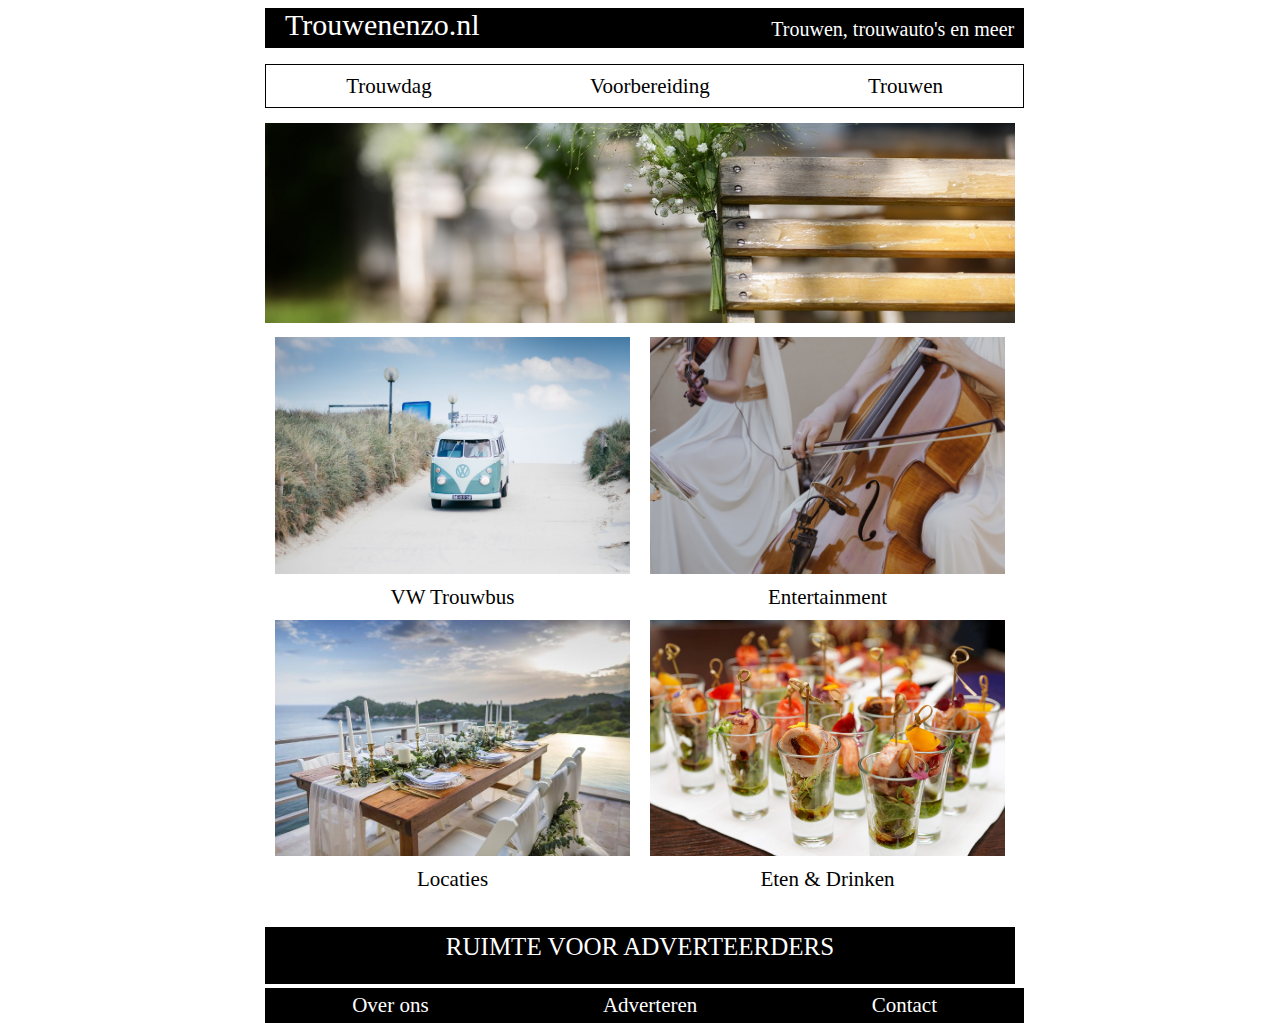
<file: Trouwen&zo/TenZ.html>
<!DOCTYPE html>
<html>

<head>
    <meta name="viewport" content="width=device-width, initial-scale=1">
    <title>Trouwen & Zo</title>
</head>
<link rel="stylesheet" href="/Trouwen&zo/TenZ.css">

<body>

    <div class="container">

        <header class="top-bar">
            <div><a class="top-1" href="http://127.0.0.1:5500/Trouwen&zo/TenZ.html">Trouwenenzo.nl </a></div>
            <div class="top-2">Trouwen, trouwauto's en meer</div>
        </header>

        <nav class="nav-bar">

            <ul>
                <div class="dropdown-menu">
                    <li class="dropdown">
                        <a href="javascript:void(0)" class="dropbtn">Trouwdag</a>
                        <div class="dropdown-content">

                            <a href="#link1">Bruidsjurk</a>
                            <a href="#link2">Locatie</a>
                            <a href="#link3">Ringen</a>
                            <a href="#link4">Trouwauto</a>
                            <a href="#link5">Trouwkaart</a>
                            <a href="#link6">Bruidstaart</a>
                            <a href="#link7">Eten & Drinken</a>
                            <a href="#link8">Entertainment</a>
                        </div>
                    </li>

                    <li class="dropdown">
                        <a href="javascript:void(0)" class="dropbtn">Voorbereiding</a>
                        <div class="dropdown-content">

                            <a href="#link1">Planning</a>
                            <a href="#link2">Uitnodigingen</a>
                            <a href="#link3">Vrijgezellenfeest</a>
                        </div>
                    </li>

                    <li class="dropdown">
                        <a href="javascript:void(0)" class="dropbtn">Trouwen</a>

                        <div class="dropdown-content">

                            <a href="http://127.0.0.1:5500/Trouwen&zo/Trouwen/TenZ-trouwen.html">Wat is dat?</a>
                            <a href="#link2">Hoe werkt dat?</a>
                            <a href="#link3">Kosten</a>
                        </div>
                    </li>
                </div>
            </ul>
        </nav>
        <main>

            <section class="omslag1">
                <img class="omslagfoto" src="/Trouwen&zo/Fotos/T&Z Omslagfoto.jpg" alt="Omslagfoto">

            </section>

            <section class="gallery">

                <div class="gallery-1">
                    <div class="pic-1">
                        <a href="http://127.0.0.1:5500/Trouwen&zo/Trouwauto/TenZ-trouwauto.html">
                            <img class="image image-1" src="/Trouwen&zo/Fotos/Trouwbus-1.jpg" alt="VW Trouwbus"></a>
                        <div class="desc">
                            <a class="notxtdeco" href="http://127.0.0.1:5500/Trouwen&zo/Trouwauto/TenZ-trouwauto.html">
                                VW Trouwbus</a>
                        </div>
                    </div>

                    <div class="pic-2">
                        <a href="http://127.0.0.1:5500/Trouwen&zo/Locaties/TenZ-locaties.html">
                            <img class="image image-2" src="/Trouwen&zo/Fotos/F&B-1.jpg" alt="Locaties"></a>
                        <div class="desc">
                            <a href="http://127.0.0.1:5500/Trouwen&zo/Locaties/TenZ-locaties.html">Locaties</a>
                        </div>
                    </div>

                    <div class="pic-3">
                        <a href="http://127.0.0.1:5500/Trouwen&zo/Entertainment/TenZ-entertainment.html">
                            <img class="image image-3" src="/Trouwen&zo/Fotos/Entertainment-2.jpg"
                                alt="Entertainment"></a>
                        <div class="desc desc-3"> <a
                                href="http://127.0.0.1:5500/Trouwen&zo/Entertainment/TenZ-entertainment.html">Entertainment</a>
                        </div>
                    </div>

                </div>
                <div class="gallery-2">
                    <div class="pic-4">
                        <a href="/Trouwen&zo/Fotos/Entertainment-2.jpg">
                            <img class="image image-4" src="/Trouwen&zo/Fotos/Entertainment-2.jpg"
                                alt="Entertainment"></a>
                        <div class="desc"><a href="....">Entertainment</a>
                        </div>
                    </div>

                    <div class="pic-5">
                        <a href="/Trouwen&zo/Fotos/F&B-3.jpg">
                            <img class="image image-5" src="/Trouwen&zo/Fotos/F&B-3.jpg" alt="Eten & Drinken"></a>
                        <div class="desc"> <a href=".............">Eten & Drinken</a>
                        </div>
                    </div>

                </div>

            </section>

            <aside class="advert">
                <div class="txt">RUIMTE VOOR ADVERTEERDERS</div>

            </aside>
        </main>
        <footer>
            <a class="foot1" href=".....">Over ons</a>
            <a class="foot2" href="....">Adverteren</a>
            <a class="foot3" href="http://127.0.0.1:5500/Trouwen&zo/Contact/TenZ-contact.html">Contact</a>
        </footer>
    </div>
</body>


</html>
</file>
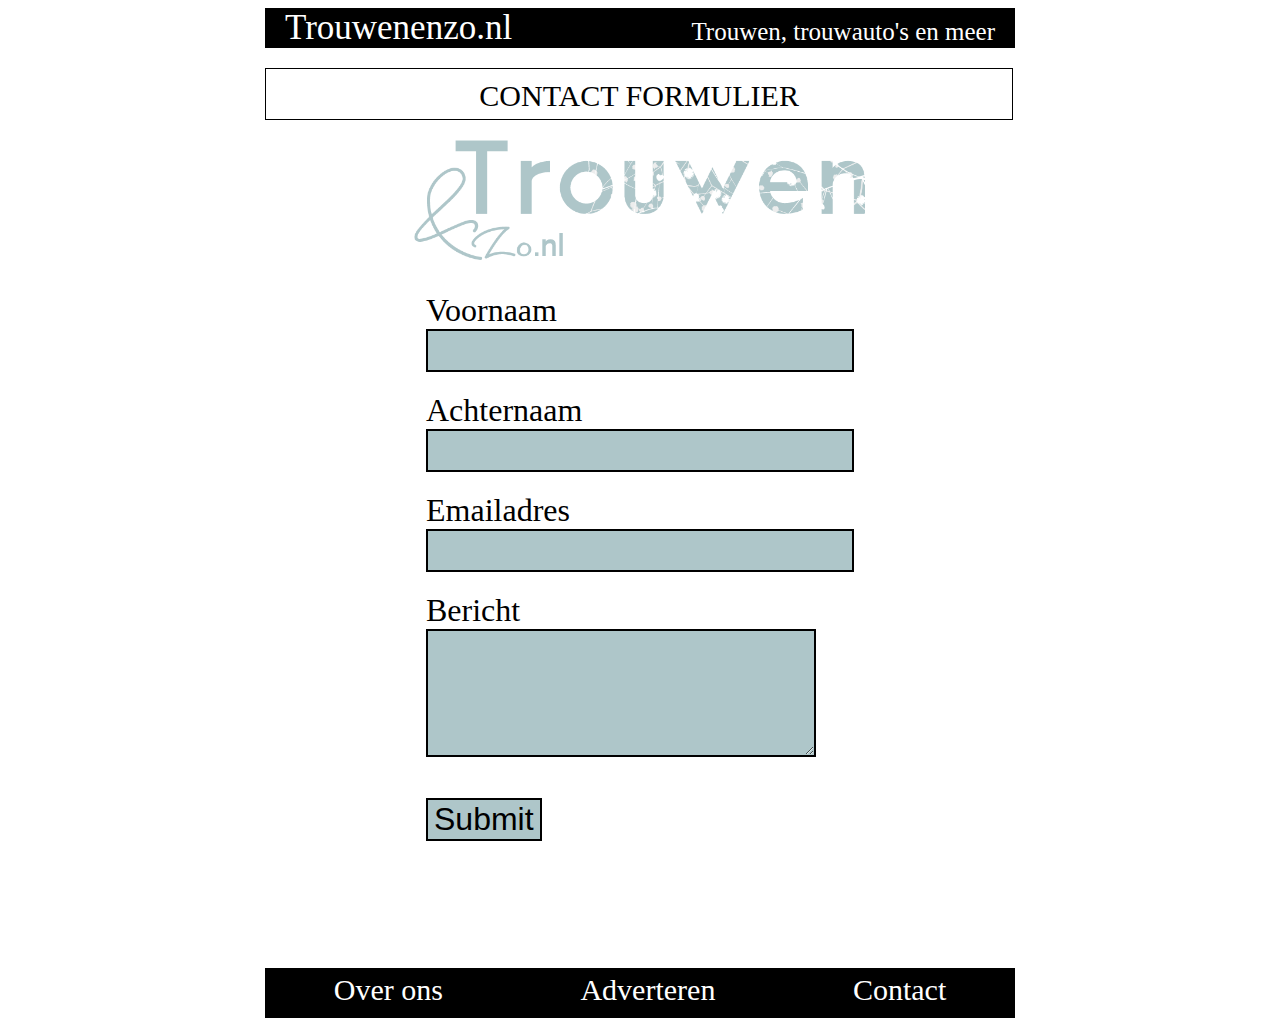
<file: Trouwen&zo/Contact/TenZ-contact.html>
<!DOCTYPE html>
<html>

<head>
    <meta name="viewport" content="width=device-width, initial-scale=1">
    <title>T&Z contact</title>
</head>
<link rel="stylesheet" href="/Trouwen&zo/Contact/TenZ-contact.css">

<body>

    <div class="container">

        <header class="top-bar">
            <div><a class="top-1" href="http://127.0.0.1:5500/Trouwen&zo/TenZ.html">Trouwenenzo.nl </a></div>
            <div class="top-2">Trouwen, trouwauto's en meer</div>
        </header>

        <main class="main">
            <div class="main-1">
                CONTACT FORMULIER
            </div>

            <div class="main-2">
                <img class="logo" src="/Trouwen&zo/Fotos/T&Z logo.png" alt="logo">
            </div>

            <div class="main-3">
                <form action="" method="post" data-netlify="true">
                    <div>
                        <p class="formulier">
                            <label for="Your first name">Voornaam
                                <input type="text" required name="First Name">
                            </label>
                            <label for="Your last name"> Achternaam <input type="text" required
                                    name="Last Name"></label>
                            <label for="Your email"> Emailadres <input type="email" required name="Email"></label>
                            <label for="Message"> Bericht <textarea name="Formulier"></textarea></label>
                        </p>
                    </div>

                    <p class="submit"><input type="submit"></p>
                </form>
            </div>

        </main>

        <footer>
            <a class="foot1" href="..">Over ons</a>
            <a class="foot2" href="..">Adverteren</a>
            <a class="foot3" href="http://127.0.0.1:5500/Trouwen&zo/Contact/TenZ-contact.html">Contact</a>
        </footer>
    </div>
</body>


</html>
</file>
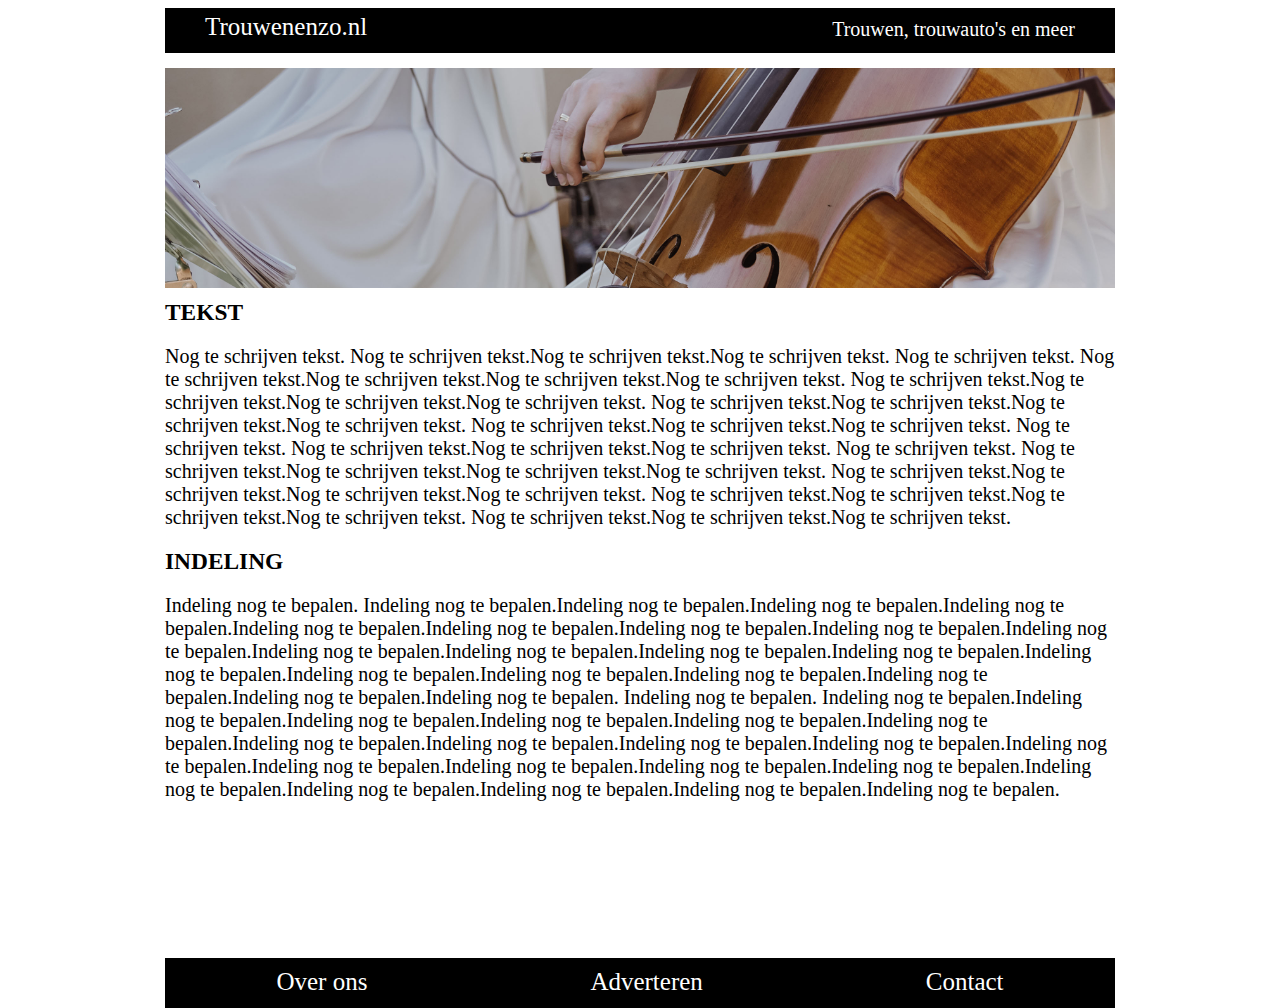
<file: Trouwen&zo/Entertainment/TenZ-entertainment.html>
<!DOCTYPE html>
<html>

<head>
    <meta name="viewport" content="width=device-width, initial-scale=1">
    <title>Entertainment</title>
</head>
<link rel="stylesheet" href="/Trouwen&zo/Entertainment/TenZ-entertainment.css">

<body>
    <div class="container">

        <header class="top-bar">
            <div><a class="top-1" href="http://127.0.0.1:5500/Trouwen&zo/TenZ.html">Trouwenenzo.nl </a></div>
            <div class="top-2">Trouwen, trouwauto's en meer</div>
        </header>

        <section class="omslag1">
            <img class="omslagfoto" src="/Trouwen&zo/Fotos/Entertainment-2.jpg" alt="Omslagfoto">

        </section>

        <main class="tekst">
            <h3>TEKST</h3>

            <p>Nog te schrijven tekst. Nog te schrijven tekst.Nog te schrijven tekst.Nog te schrijven tekst. Nog te
                schrijven tekst. Nog te schrijven tekst.Nog te schrijven tekst.Nog te schrijven tekst.Nog te schrijven
                tekst. Nog te schrijven tekst.Nog te schrijven tekst.Nog te schrijven tekst.Nog te schrijven tekst. Nog
                te schrijven tekst.Nog te schrijven tekst.Nog te schrijven tekst.Nog te schrijven tekst. Nog te
                schrijven tekst.Nog te schrijven tekst.Nog te schrijven tekst. Nog te schrijven tekst. Nog te schrijven
                tekst.Nog te schrijven tekst.Nog te schrijven tekst. Nog te
                schrijven tekst. Nog te schrijven tekst.Nog te schrijven tekst.Nog te schrijven tekst.Nog te schrijven
                tekst. Nog te schrijven tekst.Nog te schrijven tekst.Nog te schrijven tekst.Nog te schrijven tekst. Nog
                te schrijven tekst.Nog te schrijven tekst.Nog te schrijven tekst.Nog te schrijven tekst. Nog te
                schrijven tekst.Nog te schrijven tekst.Nog te schrijven tekst.</p>

            <h3>INDELING</h3>
            <p>Indeling nog te bepalen. Indeling nog te bepalen.Indeling nog te bepalen.Indeling nog te bepalen.Indeling
                nog te bepalen.Indeling nog te bepalen.Indeling nog te bepalen.Indeling nog te bepalen.Indeling nog te
                bepalen.Indeling nog te bepalen.Indeling nog te bepalen.Indeling nog te bepalen.Indeling nog te
                bepalen.Indeling nog te bepalen.Indeling nog te bepalen.Indeling nog te bepalen.Indeling nog te
                bepalen.Indeling nog te bepalen.Indeling nog te bepalen.Indeling nog te bepalen.Indeling nog te bepalen.
                Indeling nog te bepalen. Indeling nog te bepalen.Indeling nog te bepalen.Indeling nog te
                bepalen.Indeling
                nog te bepalen.Indeling nog te bepalen.Indeling nog te bepalen.Indeling nog te bepalen.Indeling nog te
                bepalen.Indeling nog te bepalen.Indeling nog te bepalen.Indeling nog te bepalen.Indeling nog te
                bepalen.Indeling nog te bepalen.Indeling nog te bepalen.Indeling nog te bepalen.Indeling nog te
                bepalen.Indeling nog te bepalen.Indeling nog te bepalen.Indeling nog te bepalen.Indeling nog te bepalen.
            </p>

        </main>

        <footer>
            <a class="foot1" href="....">Over ons</a>
            <a class="foot2" href="....">Adverteren</a>
            <a class="foot3" href="http://127.0.0.1:5500/Trouwen&zo/Contact/TenZ-contact.html">Contact</a>
        </footer>
    </div>
</body>



</html>
</file>
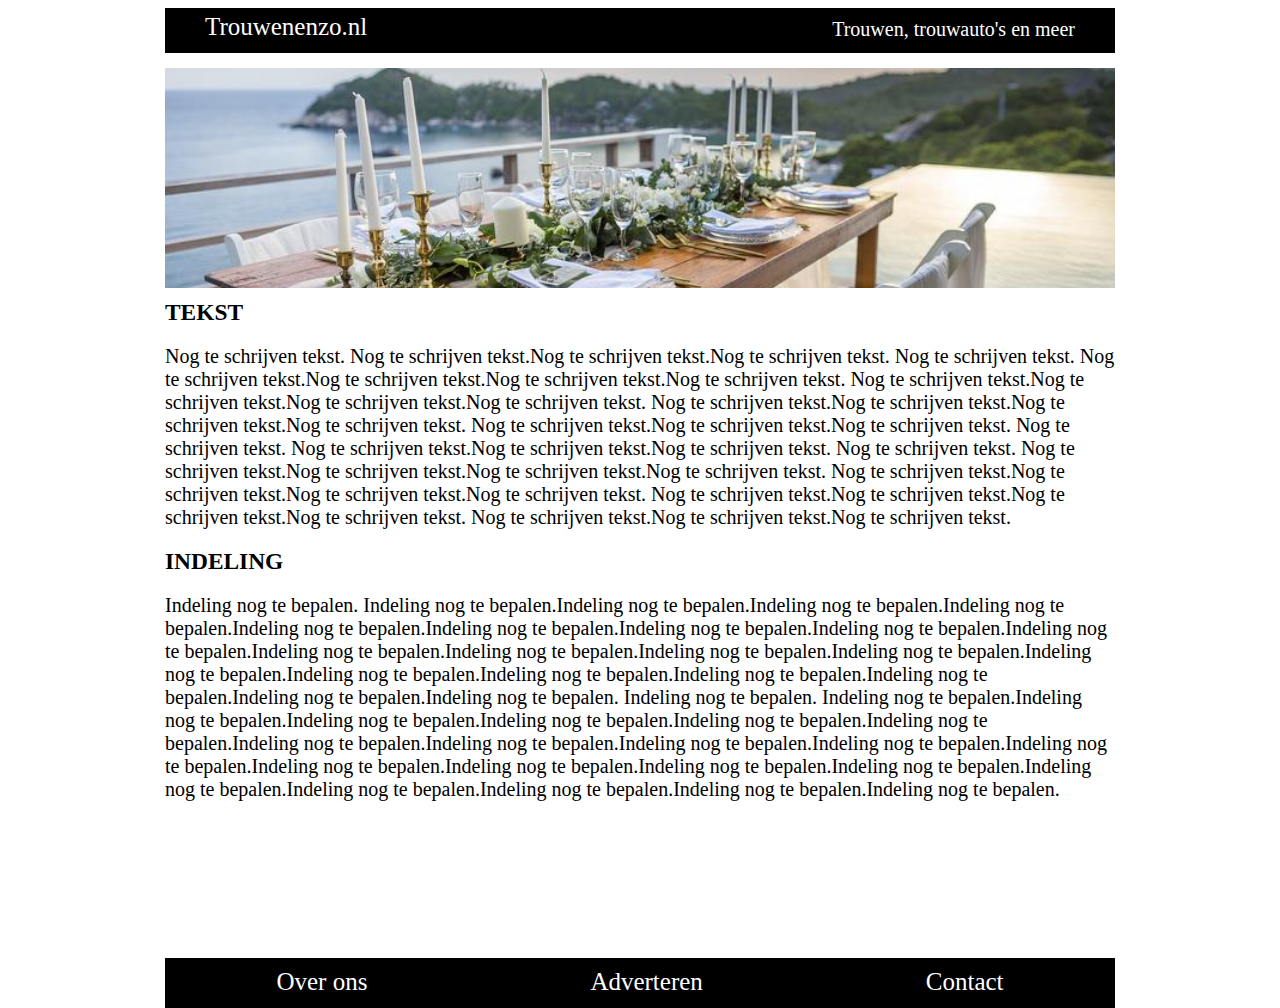
<file: Trouwen&zo/Locaties/TenZ-locaties.html>
<!DOCTYPE html>
<html>

<head>
    <meta name="viewport" content="width=device-width, initial-scale=1">
    <title>Locaties</title>
</head>
<link rel="stylesheet" href="/Trouwen&zo/Locaties/TenZ-locaties.css">

<body>
    <div class="container">

        <header class="top-bar">
            <div><a class="top-1" href="http://127.0.0.1:5500/Trouwen&zo/TenZ.html">Trouwenenzo.nl </a></div>
            <div class="top-2">Trouwen, trouwauto's en meer</div>
        </header>

        <section class="omslag1">
            <img class="omslagfoto" src="/Trouwen&zo/Fotos/F&B-1.jpg" alt="Omslagfoto">

        </section>

        <main class="tekst">
            <h3>TEKST</h3>

            <p>Nog te schrijven tekst. Nog te schrijven tekst.Nog te schrijven tekst.Nog te schrijven tekst. Nog te
                schrijven tekst. Nog te schrijven tekst.Nog te schrijven tekst.Nog te schrijven tekst.Nog te schrijven
                tekst. Nog te schrijven tekst.Nog te schrijven tekst.Nog te schrijven tekst.Nog te schrijven tekst. Nog
                te schrijven tekst.Nog te schrijven tekst.Nog te schrijven tekst.Nog te schrijven tekst. Nog te
                schrijven tekst.Nog te schrijven tekst.Nog te schrijven tekst. Nog te schrijven tekst. Nog te schrijven
                tekst.Nog te schrijven tekst.Nog te schrijven tekst. Nog te
                schrijven tekst. Nog te schrijven tekst.Nog te schrijven tekst.Nog te schrijven tekst.Nog te schrijven
                tekst. Nog te schrijven tekst.Nog te schrijven tekst.Nog te schrijven tekst.Nog te schrijven tekst. Nog
                te schrijven tekst.Nog te schrijven tekst.Nog te schrijven tekst.Nog te schrijven tekst. Nog te
                schrijven tekst.Nog te schrijven tekst.Nog te schrijven tekst.</p>

            <h3>INDELING</h3>
            <p>Indeling nog te bepalen. Indeling nog te bepalen.Indeling nog te bepalen.Indeling nog te bepalen.Indeling
                nog te bepalen.Indeling nog te bepalen.Indeling nog te bepalen.Indeling nog te bepalen.Indeling nog te
                bepalen.Indeling nog te bepalen.Indeling nog te bepalen.Indeling nog te bepalen.Indeling nog te
                bepalen.Indeling nog te bepalen.Indeling nog te bepalen.Indeling nog te bepalen.Indeling nog te
                bepalen.Indeling nog te bepalen.Indeling nog te bepalen.Indeling nog te bepalen.Indeling nog te bepalen.
                Indeling nog te bepalen. Indeling nog te bepalen.Indeling nog te bepalen.Indeling nog te
                bepalen.Indeling
                nog te bepalen.Indeling nog te bepalen.Indeling nog te bepalen.Indeling nog te bepalen.Indeling nog te
                bepalen.Indeling nog te bepalen.Indeling nog te bepalen.Indeling nog te bepalen.Indeling nog te
                bepalen.Indeling nog te bepalen.Indeling nog te bepalen.Indeling nog te bepalen.Indeling nog te
                bepalen.Indeling nog te bepalen.Indeling nog te bepalen.Indeling nog te bepalen.Indeling nog te bepalen.
            </p>

        </main>

        <footer>
            <a class="foot1" href="....">Over ons</a>
            <a class="foot2" href="....">Adverteren</a>
            <a class="foot3" href="http://127.0.0.1:5500/Trouwen&zo/Contact/TenZ-contact.html">Contact</a>
        </footer>
    </div>
</body>



</html>
</file>
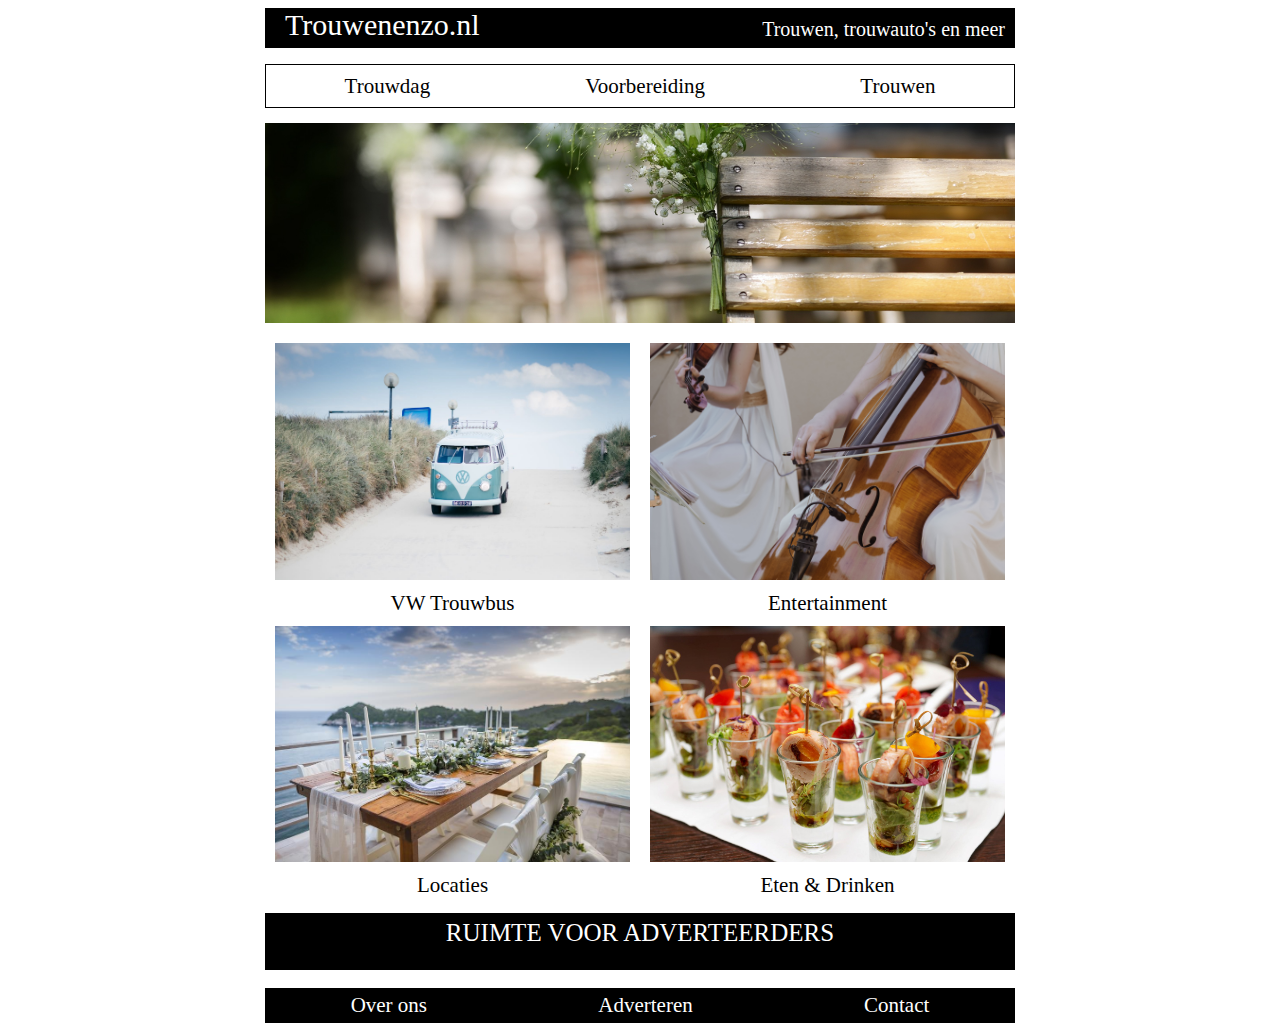
<file: Trouwen&zo/Trouwauto/TenZ.html>
<!DOCTYPE html>
<html>

<head>
    <meta name="viewport" content="width=device-width, initial-scale=1">
    <title>Trouwen & Zo</title>
</head>
<link rel="stylesheet" href="/Trouwen&zo/TenZ.css">

<body>

    <div class="container">

        <header class="top-bar">
            <div><a class="top-1" href="link9">Trouwenenzo.nl </a></div>
            <div class="top-2">Trouwen, trouwauto's en meer</div>
        </header>

        <nav class="nav-bar">

            <ul>
                <div class="dropdown-menu">
                    <li class="dropdown">
                        <a href="javascript:void(0)" class="dropbtn">Trouwdag</a>
                        <div class="dropdown-content">

                            <a href="#link1">Bruidsjurk</a>
                            <a href="#link2">Locatie</a>
                            <a href="#link3">Ringen</a>
                            <a href="#link4">Trouwauto</a>
                            <a href="#link5">Trouwkaart</a>
                            <a href="#link6">Bruidstaart</a>
                            <a href="#link7">Eten & Drinken</a>
                            <a href="#link8">Entertainment</a>
                        </div>
                    </li>

                    <li class="dropdown">
                        <a href="javascript:void(0)" class="dropbtn">Voorbereiding</a>
                        <div class="dropdown-content">

                            <a href="#link1">Planning</a>
                            <a href="#link2">Uitnodigingen</a>
                            <a href="#link3">Vrijgezellenfeest</a>
                        </div>
                    </li>

                    <li class="dropdown">
                        <a href="javascript:void(0)" class="dropbtn">Trouwen</a>

                        <div class="dropdown-content">

                            <a href="http://127.0.0.1:5500/Trouwen&zo/Trouwen/Trouwen.html">Wat is dat?</a>
                            <a href="#link2">Hoe werkt dat?</a>
                            <a href="#link3">Kosten</a>
                        </div>
                    </li>
                </div>
            </ul>
        </nav>


        <section class="omslag1">
            <img class="omslagfoto" src="/Trouwen&zo/Fotos/T&Z Omslagfoto.jpg" alt="Omslagfoto">

        </section>

        <section class="gallery">

            <div class="gallery-1">
                <div class="pic-1">
                    <a target="_blank" href="http://127.0.0.1:5500/Trouwen&zo/Trouwauto/TenZ-trouwauto.html">
                        <img class="image image-1" src="/Trouwen&zo/Fotos/Trouwbus-1.jpg" alt="VW Trouwbus"></a>
                    <div class="desc">
                        <a class="notxtdeco" href="http://127.0.0.1:5500/Trouwen&zo/Trouwauto/TenZ-trouwauto.html">
                            VW Trouwbus</a>
                    </div>
                </div>

                <div class="pic-2">
                    <a target="_blank" href="/Trouwen&zo/Fotos/F&B-1.jpg">
                        <img class="image image-2" src="/Trouwen&zo/Fotos/F&B-1.jpg" alt="Locaties"></a>
                    <div class="desc">
                        <a href=".................">Locaties</a>
                    </div>
                </div>

                <div class="pic-3">
                    <a target="_blank" href="/Trouwen&zo/Fotos/Entertainment-2.jpg">
                        <img class="image image-3" src="/Trouwen&zo/Fotos/Entertainment-2.jpg" alt="Entertainment"></a>
                    <div class="desc desc-3"> <a href="....">Entertainment</a>
                    </div>
                </div>

            </div>
            <div class="gallery-2">
                <div class="pic-4">
                    <a target="_blank" href="/Trouwen&zo/Fotos/Entertainment-2.jpg">
                        <img class="image image-4" src="/Trouwen&zo/Fotos/Entertainment-2.jpg" alt="Entertainment"></a>
                    <div class="desc"><a href="....">Entertainment</a>
                    </div>
                </div>

                <div class="pic-5">
                    <a target="_blank" href="/Trouwen&zo/Fotos/F&B-3.jpg">
                        <img class="image image-5" src="/Trouwen&zo/Fotos/F&B-3.jpg" alt="Eten & Drinken"></a>
                    <div class="desc"> <a href=".............">Eten & Drinken</a>
                    </div>
                </div>

            </div>

        </section>

        <aside class="advert">
            <div class="txt">RUIMTE VOOR ADVERTEERDERS</div>

        </aside>

        <footer>
            <a class="foot1" href=".....">Over ons</a>
            <a class="foot2" href="....">Adverteren</a>
            <a class="foot3" href="http://127.0.0.1:5500/Trouwen&zo/Contact/TenZ-contact.html">Contact</a>
        </footer>
    </div>
</body>


</html>
</file>
<file: Trouwen&zo/TenZ.css>
@media only screen and (min-width:375px){

.container {
    display: grid;
    max-height: 100vh;
    margin: auto;
    max-width: 375px;
    grid-template-columns: repeat(12, 1fr);
    grid-template-rows: 30px 50px 180px 145px 145px 90px 40px;
    grid-template-areas:
    " t t t t t t t t t t t t "
    " n n n n n n n n n n n n "
    " o o o o o o o o o o o o "
    " g g g g g g g g g g g g "
    " g g g g g g g g g g g g "
    " a a a a a a a a a a a a "
    " f f f f f f f f f f f f ";}

.top-bar {
    grid-area: t}

.nav-bar {
    grid-area: n;}

.omslag1 {
    grid-area: o;}

.gallery {
    grid-area: g;}

.advert {
    grid-area: a;}

footer {
    grid-area: f;}

.top-bar {
    display: flex;
    justify-content: space-between;
    background-color: black;
    width: 100%;
    color:white;
    text-decoration: none;}

.top-1 {
    font-size: 20px;
    color: white;
    text-decoration: none;
    padding-left: 5px;}

.top-2 {
    font-size: 15px;
    padding-top: 5px;
    padding-right: 5px;}

.nav-bar {
    grid-column-start: 1;
    grid-column-end: -1;}

ul {
    list-style-type: none;
    padding-top: 25px;
    overflow: hidden;
    background-color: white;
    border: 1px solid black;
    padding: 1px}

.dropdown-menu {
    display: flex;
    justify-content: space-around;
    height: 30px;}

li {
    font-size: 20px;}

li a, .dropbtn {
    display: inline-block;
    color: black;
    text-align: center;
    padding: 1px;
    text-decoration: none;}

a, .notxtdeco {
    color: black;
    text-decoration: none;
    font-size: 18px;}

li :hover, .dropdown :hover .dropbtn {
    color:#13aff0}

li.dropdown {
    display: inline-block;}

.dropdown-content {
    display: none;
    position:absolute;
    background-color: white;
    min-width: fit;
    box-shadow: 0px 8px 16px 0px rgba(0, 0, 0, 0.2);
    z-index: 1;}

.dropdown-content a{
    color: black;
    padding: 8px 16px;
    text-decoration: none;
    display: block;
    text-align: left;}

.dropdown-content a:hover {
    color: #13aff0;}

.dropdown:hover .dropdown-content {
    display: block;}

img.omslagfoto {
    width: 100%;
    margin: auto;
    margin-top: 15px;
    object-fit: cover;
    max-height: 150px;}

.gallery {
    display: flex;
    justify-content:center;}

.gallery-1, .gallery-2 {
    justify-content: center;
    margin-top: 5px;}

.pic-1:hover {
    border: 1px solid silver;
    padding-bottom: 1px;}

.pic-2:hover {
    border: 1px solid silver;}

.pic-3:hover {
    border: 1px solid silver;}

.pic-4:hover {
    border: 1px solid silver;}

.pic-5:hover {
    border: 1px solid silver;}

.image-1 {
    padding: 5px 10px 0px 10px;
    width: 170px;}

.image-2 {
    padding: 5px 10px 0px 10px;
    width: 170px;}

.image-3 {
    padding: 5px 10px 0px 10px;
    width: 170px;}

.image-4 {
    padding: 5px 10px 0px 10px;
    width: 170px;}

.image-5 {
    padding: 5px 10px 0px 10px;
    width: 170px;}

.image-3 {
    display: none;}

.desc {
    padding: 5px;
    text-align: center;}

.desc-3 {
    display:  none;}

.advert {
    display: flex;
    justify-content: center;
    padding-top: 5px;
    margin: 30px 0px 10px 0px;
    border: 1px solid black;
    height: 30px;
    background-color:black;
    color: white;}

footer {
    display: grid;
    grid-column-start: 1;
    grid-column-end: -1;
    background-color: black;
    color:white;
    font-size: 20px;
    padding: 5px;
    margin-top: 5px;}

.foot1 {
    grid-column: 2;
    text-decoration: none;
    color: white;
    padding-right: 10px;}

.foot2 {
    grid-column: 4;
    text-decoration: none;
    color: white;
    padding-right: 10px;}

.foot3 {
    grid-column: 6;
    text-decoration: none;
    color: white;}

.foot1:hover {
    color:#13aff0;}

.foot2:hover {
    color:#13aff0;}

.foot3:hover {
    color:#13aff0;}
}

@media screen and (min-width:750px) {

.container {
    max-width: 750px;
    grid-template-rows: 40px 60px 225px 275px 275px 100px 40px;}

.top-1 {
    font-size: 30px;
    padding-left: 20px;}

.top-2 {
    font-size: 20px;
    padding-top: 10px;
    padding-right: 10px;}

.dropdown-menu {
    height: 40px;}

li {
    font-size: 25px;
    padding-top: 5px;}

a, .notxtdeco {
    font-size: 21px;}

img.omslagfoto {
    max-height: 200px;}

.image-1 {
    padding: 5px 10px 0px 10px;
    width: 355px;}

.image-2 {
    padding: 5px 10px 0px 10px;
    width: 355px;}

.image-3 {
    padding: 5px 10px 0px 10px;
    width: 355px;}

.image-4 {
    padding: 5px 10px 0px 10px;
    width: 355px;}

.image-5 {
    padding: 5px 10px 0px 10px;
    width: 355px;}

.image-3 {
    display:  none;}

.advert {
    height: 50px;
    font-size: 25px;}
}

@media screen and (min-width:1281px) {

.container {
    max-width: 1401px;
    grid-template-rows: 30px 40px 240px 250px 90px 60px;
    grid-template-areas:
    "t t t t t t t t t t t t "
    "n n n n n n n n n n n n "
    "o o o o o o o o o o o o "
    "g g g g g g g g g g g g "    
    "a a a a a a a a a a a a "
    "f f f f f f f f f f f f "; }

.top-1 {
    font-size: 25px;
    padding-left: 40px;}

.top-2 {
    font-size: 20px;
    padding-right: 40px;
    padding-top: 5px;}

.dropdown-menu {
    height: 30px;}

ul {
    padding-top: 1px;
    margin-top: 0px;}

li {
    font-size: 18px;
    height: 20px;}

div :hover .top-1{
    color:#13aff0}

img.omslagfoto {
    max-height: 210px;}

.gallery-1 {
    display: flex;
    justify-content: center;
    max-width: fit-content;}

.gallery-2 {
    display: none}

.image-1 {
    padding: 5px 10px 1px 10px;
    width: 450px;
    object-fit: cover;
    height: 195px;}

.image-2 {
    padding: 5px 1px 1px 10px;
    width: 450px;
    object-fit: cover;
    height: 195px;}

.image-3 {
    display: flex;
    padding: 5px 10px 1px 10px;
    width: 450px;
    object-fit: cover;
    height: 195px;}

.desc {
    font-size: 20px;}

.desc-3 {
    display:inherit;}

a, .notxtdeco {
    font-size: 22px;}

.advert {
    width: 100%;
    height: 60px;}

.txt {
    padding-top: 15px;
    font-size: 20px;}

footer {
    height: 30px;
    margin-top: 20px;}

.foot1 {
    font-size: 24px;}

.foot2 {
    font-size: 24px;}

.foot3 {
    font-size: 24px;}
}
</file>
<file: Trouwen&zo/Contact/TenZ-contact.css>
@media only screen and (min-width:375px){

.container {
    display: grid;
    max-height: 100vh;
    margin: auto;
    max-width: 375px;
    grid-template-columns: repeat(12, 1fr);
    grid-template-rows: 80px 60x 80px 500px 40px;
    grid-template-areas:
    "t t t t t t t t t t t t "
    "m m m m m m m m m m m m "
    "m m m m m m m m m m m m "
    "m m m m m m m m m m m m "
    "f f f f f f f f f f f f ";}
    
.top-bar {
    grid-area: t}

.main {
    grid-area: m;}

footer {
    grid-area: f;}

.top-bar {
    display: flex;
    justify-content: space-between;
    background-color:black;
    width: 100%;
    height: 30px;
    color:white;
    text-decoration: none;}

div :hover .top-1{
    color:#13aff0}

.top-1 {
    font-size: 20px;
    color: white;
    text-decoration: none;
    padding-left: 1px;
    padding-top: 1px;}

.top-2 {
    font-size: 15px;
    padding-top: 5px;
    padding-right: 1px;}

.main-1 {
    display: flex;
    justify-content: center;
    font-size: 20px;
    padding-top: 10px;
    height: 30px;
    width: 99.5%;
    text-align: center;
    background-color:white;
    color:black;
    border: solid 1px black;}

.main-2 {
    display: flex;
    justify-content: center;
    height: 75px;
    margin-top: 10px;}

.main-3 {
    display: flex;
    justify-content: center;
    height: 450px;
    width: 100%;}

.formulier {
    text-align:left;
    width: 100%;
    height: 30px;
    font-size: 20px;}

input {
    display: block;
    font-size: 20px;
    margin-bottom: 10px;}

textarea {
    width: 242px;
    height: 80px;}

form, textarea {
    display: grid;
    justify-content: center;}

.submit {
    margin-top: 250px;
    width: 100%;}

input, textarea {
    border: 2px solid black;
    background-color: #AEC6C9;
    size: 20px;}

footer {
    display: grid;
    grid-column-start: 1;
    grid-column-end: -1;
    background-color: black;
    color:white;
    font-size: 20px;
    height: 30px;
    padding: 5px;}

.foot1 {
    grid-column: 2;
    text-decoration: none;
    color: white;
    padding-right: 10px;}

.foot2 {
    grid-column: 4;
    text-decoration: none;
    color: white;
    padding-right: 10px;}

.foot3 {
    grid-column: 6;
    text-decoration: none;
    color: white;}

.foot1:hover {
    color:#13aff0;}

.foot2:hover {
    color:#13aff0;}

.foot3:hover {
    color:#13aff0;}
}

@media screen and (min-width:750px) {

.container {
    max-width: 750px;
    grid-template-rows: 60px 60px 250px 590px 40px;}
    
.top-bar {
    height: 40px;}

.top-1 {
    font-size: 35px;
    padding-left: 20px;}

.top-2 {
    font-size: 25px;
    padding-top: 10px;
    padding-right: 20px;}

.main-1 {
    font-size: 30px;
    height: 40px;}

.main-2 {
    height: 120px;
    margin-top: 20px;}

.main-3 {
    height: 660px;
    width: 100%;}

.formulier {
    font-size: 32px;}

input {
    font-size: 32px;
    margin-bottom: 20px}

textarea {
    width: 382px;
    height: 120px;}

.submit {
    margin-top: 400px;}

footer {
    font-size: 30px;
    height: 40px;
    padding: 5px;}
}

@media screen and (min-width:1281px) {

.container {
    max-width: 1401px;
    grid-template-rows: 40px 40px 150px 450px 40px;}
    
.top-bar {
    height: 30px;}

.top-1 {
    font-size: 25px;
    padding-left: 20px;
    padding-top: 12px;}

.top-2 {
    font-size: 20px;
    padding-top: 5px;
    padding-right: 20px;}

.main-1 {
    font-size: 25px;
    padding-top: 10px;
    height: 30px;
    margin: auto;}

.main-2 {
    height: 100px;
    margin-top: 20px;
    margin-bottom: 0px;}

.main-3 {
    height: 380px;}

.formulier {
    height: 10px;
    font-size: 20px;}

input {
    font-size: 20px;}

input, textarea {
    width: 500px;}

textarea {
    width: 502px;
    height: 140px;
    font-size: 20px;}

.submit {
    margin-top: 380px;}

footer {
    font-size: 20px;
    height: 30px;
    padding: 5px;}

}
</file>
<file: Trouwen&zo/Entertainment/TenZ-entertainment.css>
@media screen and (min-width:375px) {

.container {
    display: grid;
    max-height: 100vh;
    max-width: 100%;
    margin: auto;
    grid-template-columns: repeat(12, 1fr);
    grid-template-rows: 30px 150px 550px 30px;
    grid-template-areas:
    "t t t t t t t t t t t t "
    "o o o o o o o o o o o o "
    "tx tx tx tx tx tx tx tx tx tx tx tx "
    "f f f f f f f f f f f f ";}

.top-bar {
    grid-area: t}

.omslag1 {
    grid-area: o;}

.tekst {
    grid-area: tx;}

footer {
    grid-area: f;}

.top-bar {
    display: flex;
    justify-content: space-between;
    background-color: black;
    width: 100%;
    color:white;
    text-decoration: none;
    padding-top: 1px;}

.top-1 {
    font-size: 20px;
    color: white;
    text-decoration: none;
    padding-left: 10px;}

.top-2 {
    font-size: 15px;
    padding-top: 5px;
    padding-right: 10px;}

div :hover .top-1{
    color:#13aff0}

img.omslagfoto {
    display: flex;
    justify-content: center;
    width: 100%;
    margin-top: 20px;
    max-height: 120px;
    object-fit: cover;}

.tekst {
    font-size: 12px;}

h3, p {
    margin: 3px 0px 0px 0px;
    padding: 8px 0px 8px 0px}

footer {
    display: grid;
    grid-column-start: 1;
    grid-column-end: -1;
    background-color: black;
    color:white;
    font-size: 20px;
    padding: 5px;}

.foot1 {
    grid-column: 2;
    text-decoration: none;
    color: white;
    padding-right: 10px;}

.foot2 {
    grid-column: 4;
    text-decoration: none;
    color: white;
    padding-right: 10px;}

.foot3 {
    grid-column: 6;
    text-decoration: none;
    color: white;}

.foot1:hover {
    color:#13aff0;}

.foot2:hover {
    color:#13aff0;}

.foot3:hover {
    color:#13aff0;}
}

@media screen and (min-width:750px) {

.container {
    max-width: 950px;
    grid-template-rows: 40px 240px 670px 40px;}

.top-bar {
    padding-top: 5px;
    height: 40px;}

.top-1 {
    padding-left: 40px;
    font-size: 25px}

.top-2 {
    padding-right: 40px;
    font-size: 20px}        

img.omslagfoto {
    max-height: 220px;}

.tekst {
    font-size: 20px;}

footer {
    height: 40px;}

.foot1 {
    padding-top: 5px;
    font-size: 25px;}

.foot2 {
    padding-top: 5px;
    font-size: 25px;}

.foot3 {
    padding-top: 5px;
    font-size: 25px;}
}

@media screen and (min-width:1281px) {

.container {
    margin: auto;
    max-width: 1400px;
    grid-template-rows: 40px 220px 410px 40px;}

.top-bar {
    padding-top: 5px;}

.top-1 {
    padding-left: 40px;
    font-size: 25px}

.top-2 {
    padding-right: 40px;
    font-size: 20px}        

img.omslagfoto {
    max-height: 200px;
    width: 100%;
    object-fit: cover;}

.tekst {
    font-size: 19px;}

.foot1 {
    padding-top: 5px;
    font-size: 23px;}

.foot2 {
    padding-top: 5px;
    font-size: 23px;}

.foot3 {
    padding-top: 5px;
    font-size: 23px;}
}
</file>
<file: Trouwen&zo/Locaties/TenZ-locaties.css>
@media screen and (min-width:375px) {

.container {
    display: grid;
    max-height: 100vh;
    max-width: 100%;
    margin: auto;
    grid-template-columns: repeat(12, 1fr);
    grid-template-rows: 30px 150px 550px 30px;
    grid-template-areas:
    "t t t t t t t t t t t t "
    "o o o o o o o o o o o o "
    "tx tx tx tx tx tx tx tx tx tx tx tx "
    "f f f f f f f f f f f f ";}

.top-bar {
    grid-area: t}

.omslag1 {
    grid-area: o;}

.tekst {
    grid-area: tx;}

footer {
    grid-area: f;}

.top-bar {
    display: flex;
    justify-content: space-between;
    background-color: black;
    width: 100%;
    color:white;
    text-decoration: none;
    padding-top: 1px;}

.top-1 {
    font-size: 20px;
    color: white;
    text-decoration: none;
    padding-left: 10px;}

.top-2 {
    font-size: 15px;
    padding-top: 5px;
    padding-right: 10px;}

div :hover .top-1{
    color:#13aff0}

img.omslagfoto {
    display: flex;
    justify-content: center;
    width: 100%;
    margin-top: 20px;
    max-height: 120px;
    object-fit: cover;}

.tekst {
    font-size: 12px;}

h3, p {
    margin: 3px 0px 0px 0px;
    padding: 8px 0px 8px 0px}

footer {
    display: grid;
    grid-column-start: 1;
    grid-column-end: -1;
    background-color: black;
    color:white;
    font-size: 20px;
    padding: 5px;}

.foot1 {
    grid-column: 2;
    text-decoration: none;
    color: white;
    padding-right: 10px;}

.foot2 {
    grid-column: 4;
    text-decoration: none;
    color: white;
    padding-right: 10px;}

.foot3 {
    grid-column: 6;
    text-decoration: none;
    color: white;}

.foot1:hover {
    color:#13aff0;}

.foot2:hover {
    color:#13aff0;}

.foot3:hover {
    color:#13aff0;}
}

@media screen and (min-width:750px) {

.container {
    max-width: 950px;
    grid-template-rows: 40px 240px 670px 40px;}

.top-bar {
    padding-top: 5px;
    height: 40px;}

.top-1 {
    padding-left: 40px;
    font-size: 25px}

.top-2 {
    padding-right: 40px;
    font-size: 20px}        

img.omslagfoto {
    max-height: 220px;}

.tekst {
    font-size: 20px;}

footer {
    height: 40px;}

.foot1 {
    padding-top: 5px;
    font-size: 25px;}

.foot2 {
    padding-top: 5px;
    font-size: 25px;}

.foot3 {
    padding-top: 5px;
    font-size: 25px;}
}

@media screen and (min-width:1281px) {
.container {
    margin: auto;
    max-width: 1400px;
    grid-template-rows: 40px 220px 410px 40px;}

.top-bar {
    padding-top: 5px;}

.top-1 {
    padding-left: 40px;
    font-size: 25px}

.top-2 {
    padding-right: 40px;
    font-size: 20px}        

img.omslagfoto {
    max-height: 200px;
    width: 100%;
    object-fit: cover;}

.tekst {
    font-size: 19px;}

.foot1 {
    padding-top: 5px;
    font-size: 23px;}

.foot2 {
    padding-top: 5px;
    font-size: 23px;}

.foot3 {
    padding-top: 5px;
    font-size: 23px;}
}
</file>
